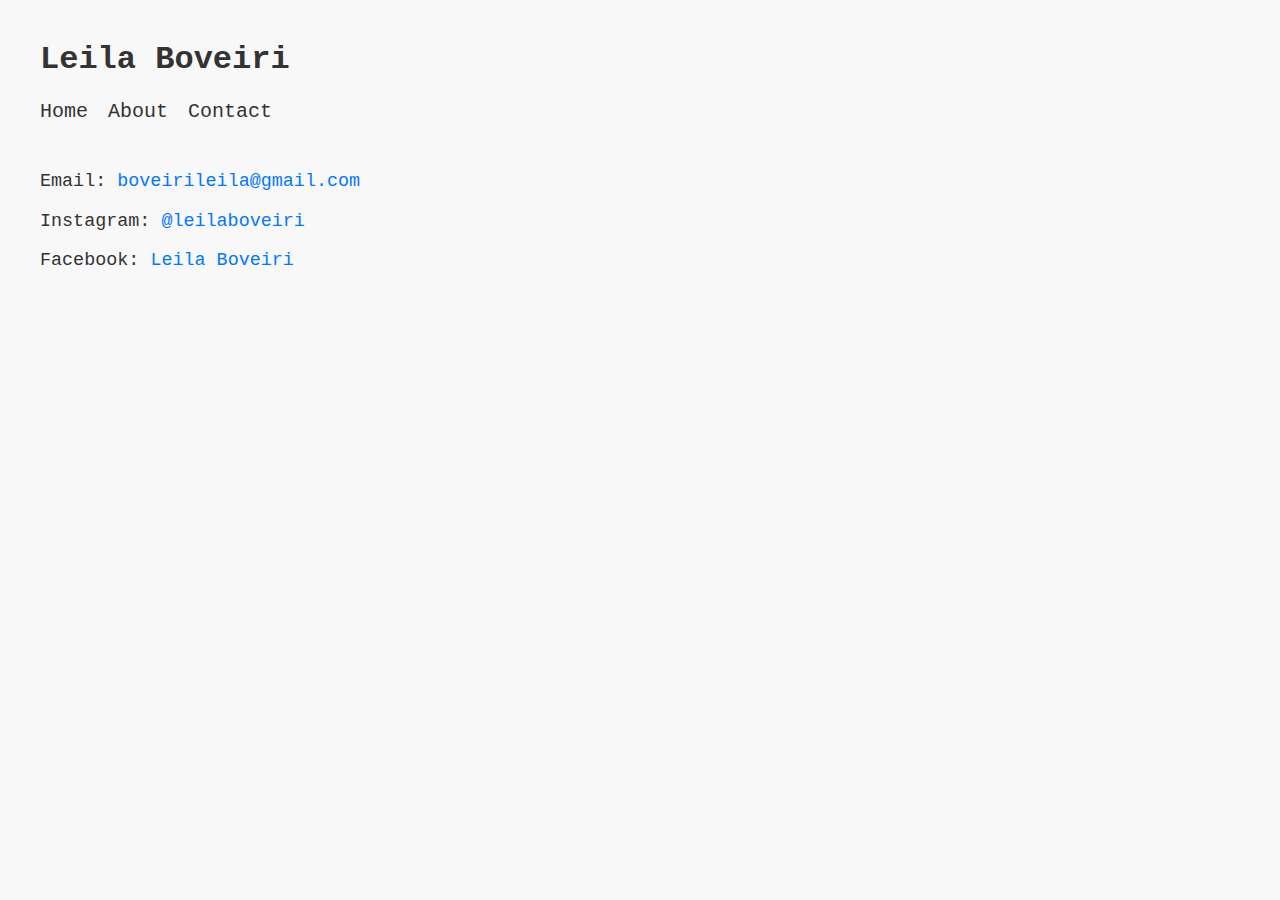
<file: contact.html>
<!DOCTYPE html>
<html lang="en">
<head>
    <meta charset="UTF-8">
    <meta name="viewport" content="width=device-width, initial-scale=1.0">
    <title>Leila Boveiri - Contact</title>
    <link rel="stylesheet" href="style.css">
</head>
<body>
    <div class="container">
        <header>
            <h1><a href="index.html">Leila Boveiri</a></h1>
            <nav>
                <a href="index.html">Home</a>
                <a href="about.html">About</a>
                <a href="contact.html">Contact</a>
            </nav>
        </header>
        <section class="contact">
            <div class="contact-text">
                <p>Email: <a href="mailto:boveirileila@gmail.com">boveirileila@gmail.com</a></p>
                <p>Instagram: <a href="https://www.instagram.com/leilaboveiri" target="_blank">@leilaboveiri</a></p>
                <p>Facebook: <a href="https://www.facebook.com/leila.boveiri.9" target="_blank">Leila Boveiri</a></p>
            </div>
        </section>
    </div>
</body>
</html>
</file>
<file: style.css>
/* Base style */
body {
    font-family: 'Courier New', Courier, monospace;
    margin: 0;
    padding: 20px;
    box-sizing: border-box;
    background-color: #f8f8f8;
    color: #333;
}
.container {
    max-width: 1200px;
    margin: 0 auto;
}
header {
    margin-bottom: 30px;
}
nav {
    display: flex;
    gap: 20px;
    margin-top: 10px;
}
nav a {
    color: #333;
    text-decoration: none;
    font-size: 1.25rem;
}
nav a:hover {
    text-decoration: underline;
    cursor: pointer;
}
h1 a {
    text-decoration: none;
    color: #333;
}
/* Index style */
.gallery {
    display: flex;
    flex-wrap: wrap;   /* Allows items to wrap into new rows */
    gap: 15px;         /* Consistent spacing */
}

.gallery img {
    flex: 1 1 200px;   /* Flexible size with a minimum width */
    height: 350px;     /* Fixed height for uniform row height */
    object-fit: cover; /* Ensures images fill their space without distortion */
}
.hover:hover {
    transition: all 0.2s ease-in-out;
    filter: brightness(60%);
    cursor: pointer;
}
@media (max-width: 767px) {
    .gallery {
        display: block;
        column-count: 1;
    }
    .gallery img {
        width: 100%;
        height: auto;
        margin-bottom: 15px;
        break-inside: avoid;
    }
}
/* Contact style */
.contact {
    display: flex;
    gap: 20px;
    align-items: center;
}
.contact-text {
    width: 60%;
    font-size: 1.15rem;
}
.contact-text a {
    color: #0078ff;
    text-decoration: none;
    margin-bottom: 10px;
}
.contact-text a:hover {
    text-decoration: underline;
}
@media (max-width: 767px) {
    .contact {
        flex-direction: column;
    }
    .contact img, .contact-text {
        width: 100%;
    }
}
/* About style */
.about {
    display: flex;
    gap: 20px;
    align-items: center;
}
.about img {
    width: 40%;
    box-shadow: 0 4px 8px rgba(0, 0, 0, 0.1);
}
.about-text {
    width: 60%;
    font-size: 1.15rem;
}
@media (max-width: 767px) {
    .about {
        flex-direction: column;
    }
    .about img, .about-text {
        width: 100%;
    }
}
/* Image full style */
.full-image {
    display: flex;
    flex-direction: row;
    justify-content: center;
    align-items: center;
    /* height: 80vh; */
}
.full-image img {
    max-width: 100%;
    max-height: 100%;
    object-fit: contain;
}
.next-button {
    font-size: 1.25rem;
    top: 20px;
    left: 20px;
    margin: -50px;
    background-color: rgba(51, 51, 51, 0.7);
    color: #ffffffc0;
    border: none;
    padding: 8px 16px;
    cursor: pointer;
    text-decoration: none;
    z-index: 400;
}
.next-button:hover {
    background-color: rgba(85, 85, 85, 0.9);
}
</file>
